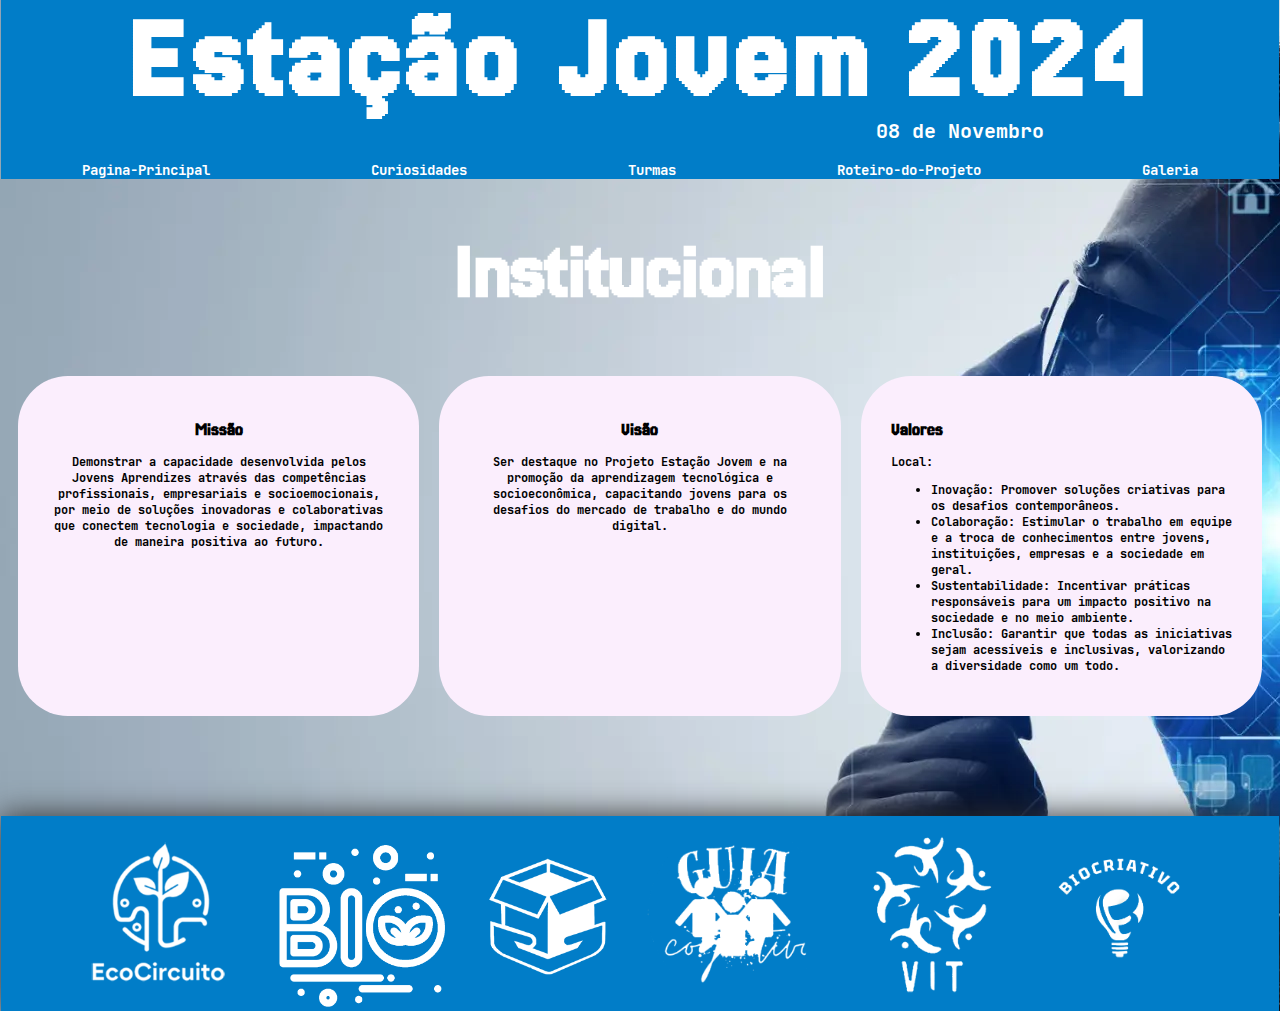
<file: before.html>
<!DOCTYPE html>
<html lang="pt-BR">
<head>
    <meta charset="UTF-8">
    <meta name="viewport" content="width=device-width, initial-scale=1.0">
    <title>Institucional</title>
    <link rel="stylesheet" href="style2.css">
    <link rel="shortcut icon" href="images/favico.ico" type="image/x-icon">
</head>
<body>
    <nav id="navegacao">
        <h1 id="tituloPrincipal">Estação Jovem 2024</h1>
        <h2 id="dataEvento">08 de Novembro</h2>
        <aside>
              <a id="botao1" href="index.html">Pagina-Principal</a>
              <a id="botao4" href="curiosidades.html" rel="next">Curiosidades</a>
              <a id="botao4" href="turmas.html" rel="before">Turmas</a>
              <a id="botao4" href="next.html" rel="before">Roteiro-do-Projeto</a>
              <a id="botao5" href="https://drive.google.com/drive/folders/1WwG4cYpD8QRS4aG0fzpsy63i5Aq2_kvS?usp=sharing" rel="external">Galeria</a>
          </aside>
          <section id="botoes">
              <div id="itens1"></div>
              <div id="itens2"></div>
              <div id="itens3"></div>
              <div id="itens4"></div>
          </section>
      </nav>
      <h1 id="tituloPagina">Institucional</h1>
      <main >
          <div id="pag1" class="pagina">
              <h2>Missão</h2>
              <p>Demonstrar a capacidade desenvolvida pelos Jovens Aprendizes através das competências profissionais, empresariais e socioemocionais, por meio de soluções inovadoras e colaborativas que conectem tecnologia e sociedade, impactando de maneira positiva ao futuro.
              </p>
          </div>
          <div id="pag2" class="pagina">
              <h2>Visão</h2>
              <p>Ser destaque no Projeto Estação Jovem e na promoção da aprendizagem tecnológica e socioeconômica, capacitando jovens para os desafios do mercado de trabalho e do mundo digital.</p>
          </div>
          <div id="pag3" class="pagina">
            <h2>Valores</h2>
            <p>Local:</p>
            <ul>
                <li><strong>Inovação:</strong> Promover soluções criativas para os desafios contemporâneos.
                </li>
                <li><strong>Colaboração:</strong> Estimular o trabalho em equipe e a troca de conhecimentos entre jovens, instituições, empresas e a sociedade em geral.
                </li>
                <li><strong>Sustentabilidade:</strong> Incentivar práticas responsáveis para um impacto positivo na sociedade e no meio ambiente.</li>
                <li><strong>Inclusão:</strong> Garantir que todas as iniciativas sejam acessíveis e inclusivas, valorizando a diversidade como um todo.</li>
            </ul>
          </div>
      </main>
      <footer>
        <img class="logosBrancas" src="images/ecocircuitoBranca.png" alt="EcoCircuito"><img class="logosBrancas" src="images/BioBranca.png" alt="Biofilia"><img class="logosBrancas" src="images/ddsBranca.png" alt="DDS"><img class="logosBrancas" src="images/GDBranca.png" alt="GuiaCognitivo"><img class="logosBrancas" src="images/logoVitBranca.png" alt="Vit"><img id="BCbranca" class="logosBrancas" src="images/logoBCbranca.png" alt="BioCriativo">
    </footer>
    <script src="script.js"></script>
</body>
</html>
</file>
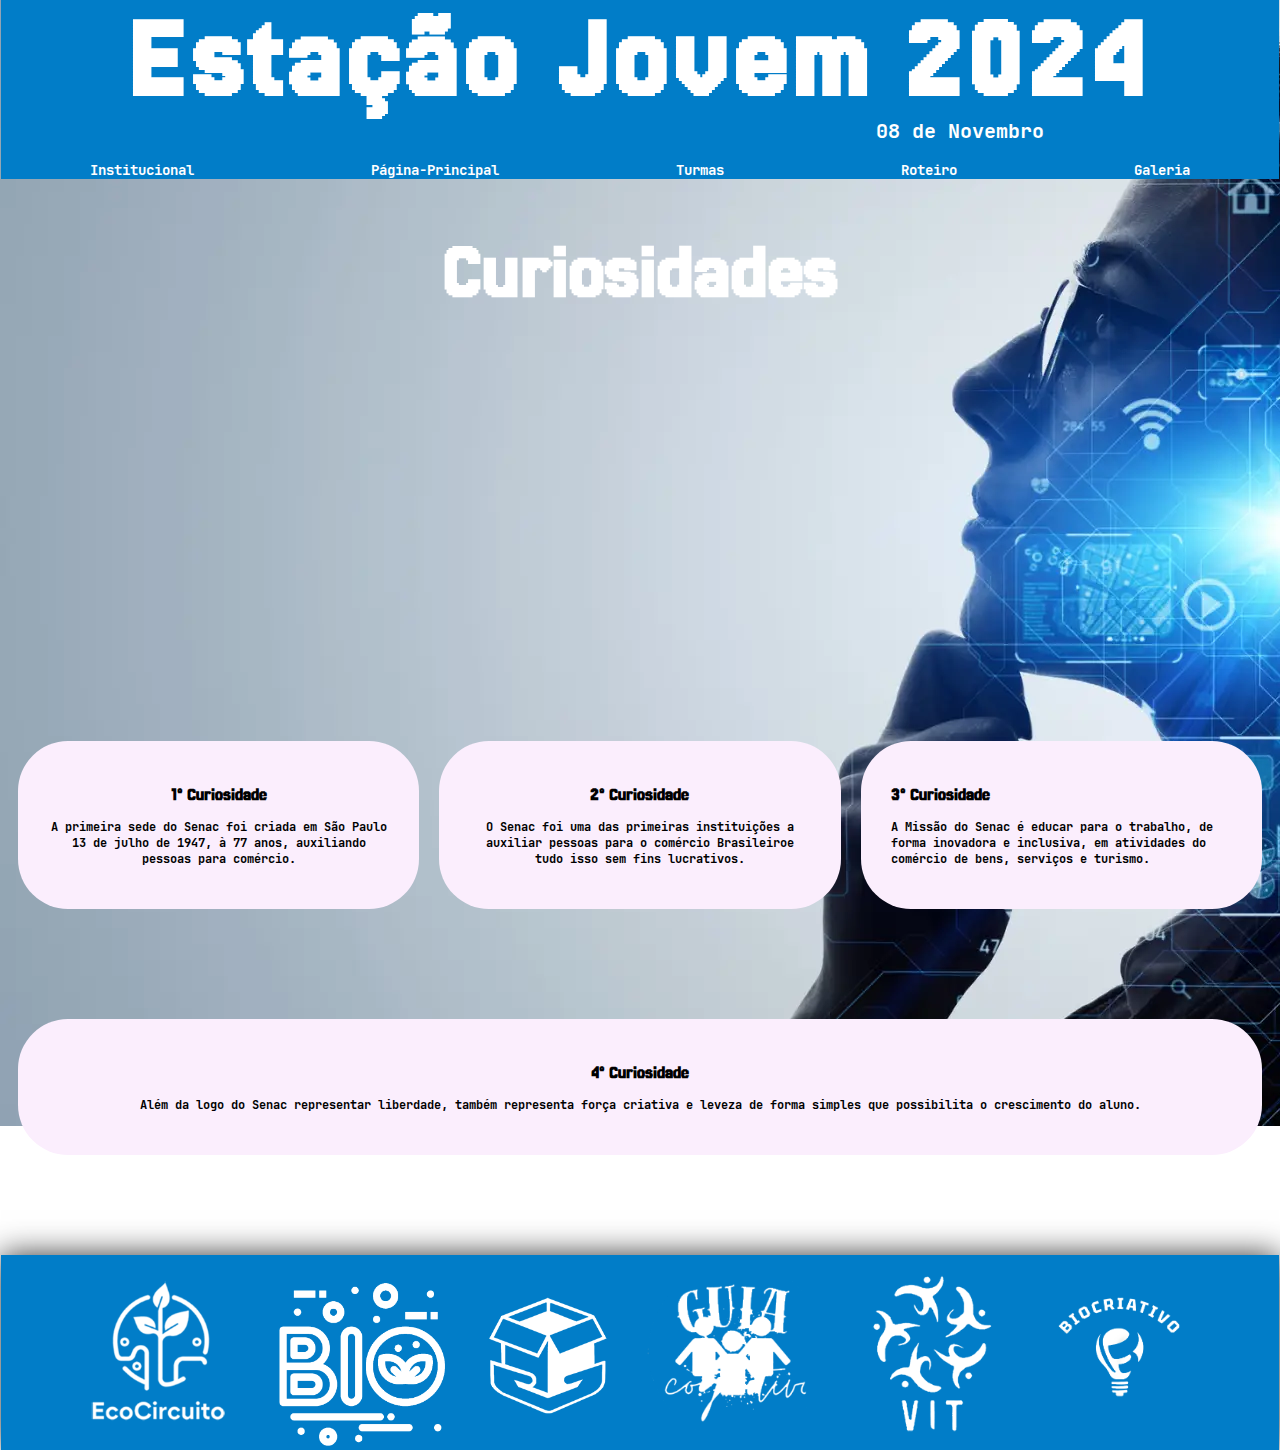
<file: curiosidades.html>
<!DOCTYPE html>
<html lang="pt-BR">
<head>
    <meta charset="UTF-8">
    <meta name="viewport" content="width=device-width, initial-scale=1.0">
    <title>Curiosidades</title>
    <link rel="stylesheet" href="style2.css">
    <link rel="shortcut icon" href="images/favico.ico" type="image/x-icon">
</head>
<body>
    <nav id="navegacao">
        <h1 id="tituloPrincipal">Estação Jovem 2024</h1>
        <h2 id="dataEvento">08 de Novembro</h2>
        <aside>
              <a id="botao1" href="before.html">Institucional</a>
            <a id="botao4" href="index.html" rel="next">Página-Principal</a>
              <a id="botao4" href="turmas.html" rel="before">Turmas</a>
              <a id="botao4" href="next.html" rel="before">Roteiro</a>
              <a id="botao5" href="https://drive.google.com/drive/folders/1WwG4cYpD8QRS4aG0fzpsy63i5Aq2_kvS?usp=sharing" rel="external">Galeria</a>
          </aside>
          <section id="botoes">
              <div id="itens1"></div>
              <div id="itens2"></div>
              <div id="itens3"></div>
              <div id="itens4"></div>
          </section>
      </nav>
      <h1 id="tituloPagina">Curiosidades</h1>
        <section id="videoC">
            <iframe id="video" width="560" height="315" src="https://www.youtube.com/embed/1gPpx0hAxCQ" title="Curiosidades" frameborder="0" allow="accelerometer; autoplay; clipboard-write; encrypted-media; gyroscope; picture-in-picture; web-share" referrerpolicy="strict-origin-when-cross-origin" allowfullscreen></iframe>
        </section>
      <main >
          <div id="pag1" class="pagina">
              <h2>1° Curiosidade</h2>
              <p>A primeira sede do Senac foi criada em São Paulo  13  de julho de 1947, à 77 anos, auxiliando pessoas para comércio.</p>
          </div>
          <div id="pag2" class="pagina">
              <h2>2° Curiosidade</h2>
              <p>O Senac foi uma das primeiras instituições a auxiliar pessoas para o comércio Brasileiroe tudo isso sem fins lucrativos.</p>
          </div>
          <div id="pag3" class="pagina">
            <h2>3° Curiosidade</h2>
            <p>A Missão do Senac é educar para o trabalho, de forma inovadora e inclusiva, em atividades do comércio de bens, serviços e turismo.</p>
          </div>
          <div id="pag4" class="pagina">
            <h2>4° Curiosidade</h2>
            <p>Além da logo do Senac representar liberdade, também representa  força criativa e leveza de forma simples que possibilita o crescimento do aluno.</p>
          </div>
      </main>
      <footer>
        <img class="logosBrancas" src="images/ecocircuitoBranca.png" alt="EcoCircuito"><img class="logosBrancas" src="images/BioBranca.png" alt="Biofilia"><img class="logosBrancas" src="images/ddsBranca.png" alt="DDS"><img class="logosBrancas" src="images/GDBranca.png" alt="GuiaCognitivo"><img class="logosBrancas" src="images/logoVitBranca.png" alt="Vit"><img id="BCbranca" class="logosBrancas" src="images/logoBCbranca.png" alt="BioCriativo">
    </footer>
    <script src="script.js"></script>
</body>
</html>
</file>
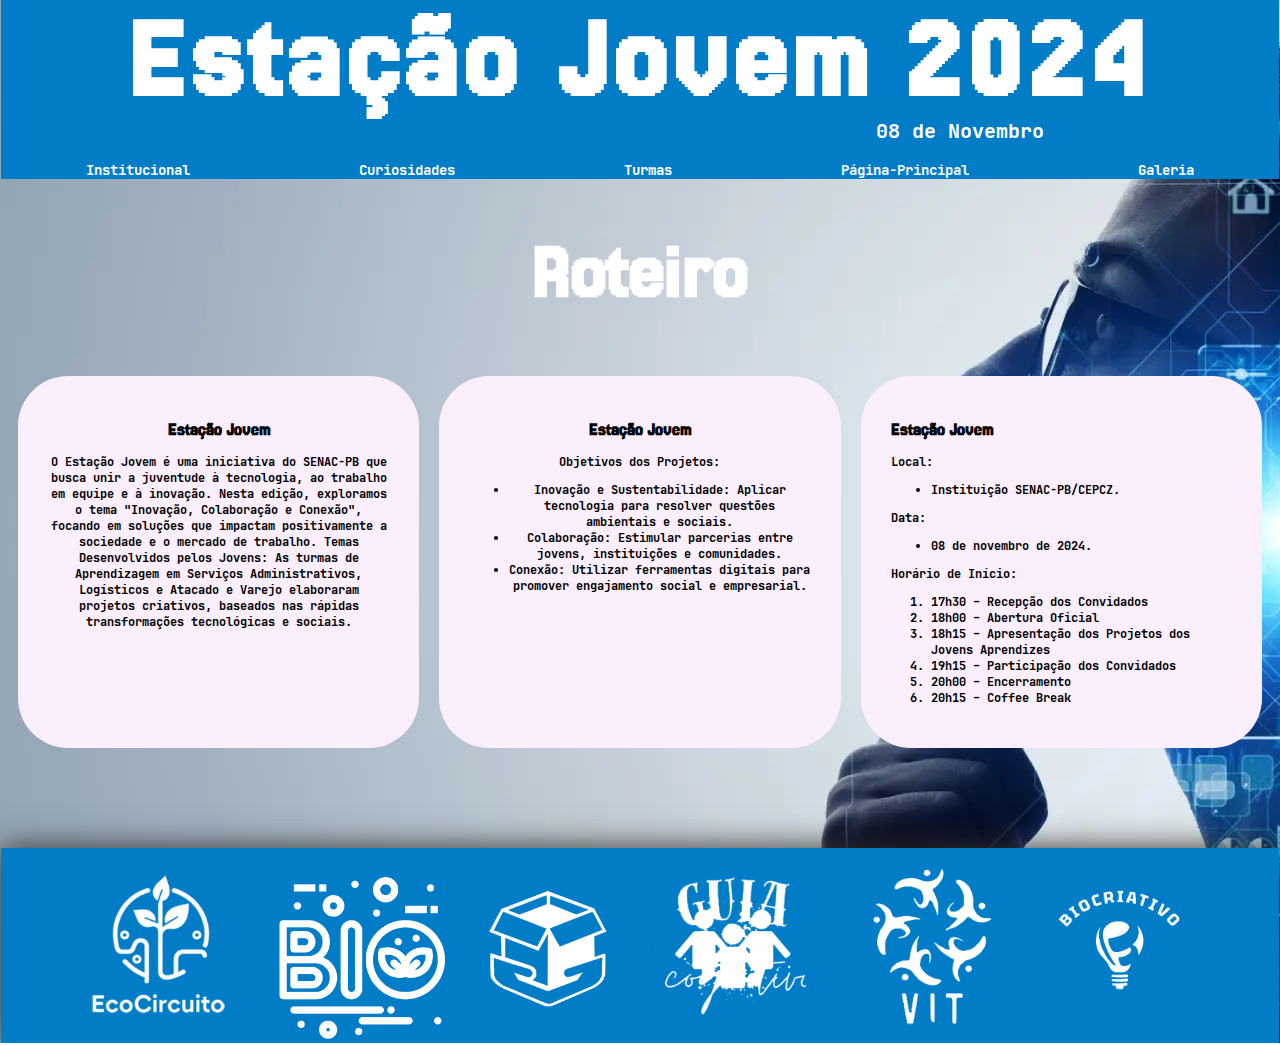
<file: next.html>
<!DOCTYPE html>
<html lang="pt-BR">
<head>
    <meta charset="UTF-8">
    <meta name="viewport" content="width=device-width, initial-scale=1.0">
    <title>Roteiro</title>
    <link rel="stylesheet" href="style2.css">
    <link rel="shortcut icon" href="images/favico.ico" type="image/x-icon">
</head>
<body>
    <nav id="navegacao">
        <h1 id="tituloPrincipal">Estação Jovem 2024</h1>
        <h2 id="dataEvento">08 de Novembro</h2>
        <aside>
              <a id="botao1" href="before.html">Institucional</a>
              <a id="botao4" href="curiosidades.html" rel="next">Curiosidades</a>
              <a id="botao4" href="turmas.html" rel="before">Turmas</a>
              <a id="botao4" href="index.html" rel="before">Página-Principal</a>
              <a id="botao5" href="https://drive.google.com/drive/folders/1WwG4cYpD8QRS4aG0fzpsy63i5Aq2_kvS?usp=sharing" rel="external">Galeria</a>
          </aside>
          <section id="botoes">
              <div id="itens1"></div>
              <div id="itens2"></div>
              <div id="itens3"></div>
              <div id="itens4"></div>
          </section>
      </nav>
      <h1 id="tituloPagina">Roteiro</h1>
      <main >
          <div id="pag1" class="pagina">
              <h2>Estação Jovem</h2>
              <p>O Estação Jovem é uma iniciativa do SENAC-PB que busca unir a juventude à tecnologia, ao trabalho em equipe e à inovação. Nesta edição, exploramos o tema "Inovação, Colaboração e Conexão", focando em soluções que impactam positivamente a sociedade e o mercado de trabalho.
      
                  Temas Desenvolvidos pelos Jovens:
                  As turmas de Aprendizagem em Serviços Administrativos, Logísticos e Atacado e Varejo elaboraram projetos criativos, baseados nas rápidas transformações tecnológicas e sociais.
                  </p>
          </div>
          <div id="pag2" class="pagina">
              <h2>Estação Jovem</h2>
              <p>Objetivos dos Projetos: <br></p>
      
              <ul>
                  <li>Inovação e Sustentabilidade: Aplicar tecnologia para resolver questões ambientais e sociais.</li>
                  <li>Colaboração: Estimular parcerias entre jovens, instituições e comunidades.</li>
                  <li> Conexão: Utilizar ferramentas digitais para promover engajamento social e empresarial.</li>
              </ul>
          </div>
          <div id="pag3" class="pagina">
            <h2>Estação Jovem</h2>
            <p>Local:</p>
            <ul>
                <li>Instituição SENAC-PB/CEPCZ.</li>
            </ul>
            <p>Data:</p>
            <ul>
                <li>08 de novembro de 2024.</li>
            </ul>
            <p>Horário de Início:</p>
            <ol>
                <li>17h30 – Recepção dos Convidados</li>
                <li>18h00 – Abertura Oficial</li>
                <li>18h15 – Apresentação dos Projetos dos Jovens Aprendizes</li>
                <li>19h15 – Participação dos Convidados</li>
                <li>20h00 – Encerramento</li>
                <li>20h15 – Coffee Break</li>
            </ol>
          </div>
      </main>
      <footer>
        <img class="logosBrancas" src="images/ecocircuitoBranca.png" alt="EcoCircuito"><img class="logosBrancas" src="images/BioBranca.png" alt="Biofilia"><img class="logosBrancas" src="images/ddsBranca.png" alt="DDS"><img class="logosBrancas" src="images/GDBranca.png" alt="GuiaCognitivo"><img class="logosBrancas" src="images/logoVitBranca.png" alt="Vit"><img id="BCbranca" class="logosBrancas" src="images/logoBCbranca.png" alt="BioCriativo">
    </footer>
    <script src="script.js"></script>
</body>
</html>
</file>
<file: style2.css>
/*Fontes*/
@font-face {
    font-family: jetbrainsmono;
    src: url(font/JetBrainsMono-2.304/fonts/ttf/JetBrainsMono-Bold.ttf);
}
@font-face {
    font-family: jersey25;
    src: url(font/Jersey_25/Jersey25-Regular.ttf);
}

body {
    background-image: url('images/mulherPensando.webp');
    background-repeat: no-repeat;
    background-attachment:fixed;
    color: white;
}
#video {
    margin-bottom: 50px;
    width: 40%;
    border-radius: 20px;
}
#videoC {
    width: 100%;
    display: flex;
    justify-content: center;
}
.unidade {
    width: 100%;
    height: 50%;
}
a {
    text-decoration: none;
    color: white;
    font-size: 14px;
}
nav {
    background-color: #017DC8;
    text-align: center;
    margin: -10px -7px 50px -7px;
}
input {
    font-family: jetbrainsmono;
    border: none;
    background-color: transparent;
    color: white;
    cursor: pointer;
    z-index: 3;
}
aside {
    display: flex;
    justify-content: space-around;
}
#botoes {
    position: absolute;
    width: 81%;
    display: flex;
    justify-content: space-around;
}
#botao1 {
    font-family: jetbrainsmono;
}
#botao4 {
    font-family: jetbrainsmono;
}
#botao5 {
    font-family: jetbrainsmono;
  text-decoration: none;
  color: white;
  font-size: 14px;
}
#itens1 {
    width: 250px;
    height: 100px;
}
#itens2 {
    width: 250px;
    height: 100px;
}
#itens3 {
    width: 250px;
    height: 100px;
}
#itens4 {
    width: 250px;
    height: 100px;
}

#dataEvento {
    font-family: jetbrainsmono;
    font-size: 20px;
    margin-top: -50px;
    right: 1500px;
    margin-left: 50%;
}
#tituloPrincipal {
    font-family: jersey25;
    font-size: 120px;
    letter-spacing: 4px;
    margin: -5px 80px 50px 80px;
}
h1 {
    text-align: center;
    font-size: 80px;
    font-family: jersey25;
}
h2 {
    font-family: jersey25;
}
.pagina {
    width: 300px;
    height: auto;
    margin: 10px;
    font-family: jetbrainsmono;
    margin-bottom: 100px;
    border-radius: 50px;
    text-align: center;
    font-size: 12px;
    background-color: rgb(251, 238, 253);
    padding: 30px;
    color: black;
    flex-grow: 1;
    flex-basis: 200;
}
.pagina:hover {
    zoom: 110%;
    height: auto;
    z-index: 1;
    box-shadow: 0 0 20px black;

}
#pag44 {
    height: auto;
}
    

main {
    display: flex;
    justify-content: space-around;
    flex-wrap: wrap;
    text-align: center;
    height: auto;
}
p {
    font-family: jetbrainsmono;
}
#pag1 {
    left: 10px;
    
}
#pag3 {
    right: 10px;
    text-align: left;
}

footer {
    background-color: #017DC8;
    text-align: center;
    margin: 0 -7px -50px;
    box-shadow: 0 0 30px rgb(49, 49, 49);
}
.logosBrancas {
    width: 15%;
}
#BCbranca {
    margin-bottom: 20px;
}

@media screen and (max-width: 980px){
    /*Nav*/
    nav {
      height: auto;
    }
    #video {
        border-radius: 15px;
        width: auto;
    }
    .unidade {
        height: 30%;
    }
    input {
        font-size: 10px;
        margin-top: 30px;
    }
    #botao1 {
        margin-top: 30px;
        font-size: 9px;
    }
    #botao4 {
      font-size: 9px;
      margin-top: 30px;
    }
    #botao5 {
      font-size: 9px;
      margin-top: 30px;
    }
    #itens1 {
        width: 80px;
    }
    #itens2{
        width: 80px;
    }
    #itens3 {
        width: 80px;
    }
    #itens4 {
        width: 80px; 
    }   
    #tituloPrincipal {
        font-size: 30px;
        margin-left: 0;
        width: 100%;
    }
    #tituloPagina {
        font-size: 50px;
    }
    #dataEvento {
        font-size: 15px;
        margin-top: -50px;
    }
    #pag11{
        height: 700px;
    }
    #pag12{
        height: 1000px;
    }
    #pag13{
        height: 1000px;
    }
    #BCbranca {
    margin-bottom: 10px;
}
}
</file>
